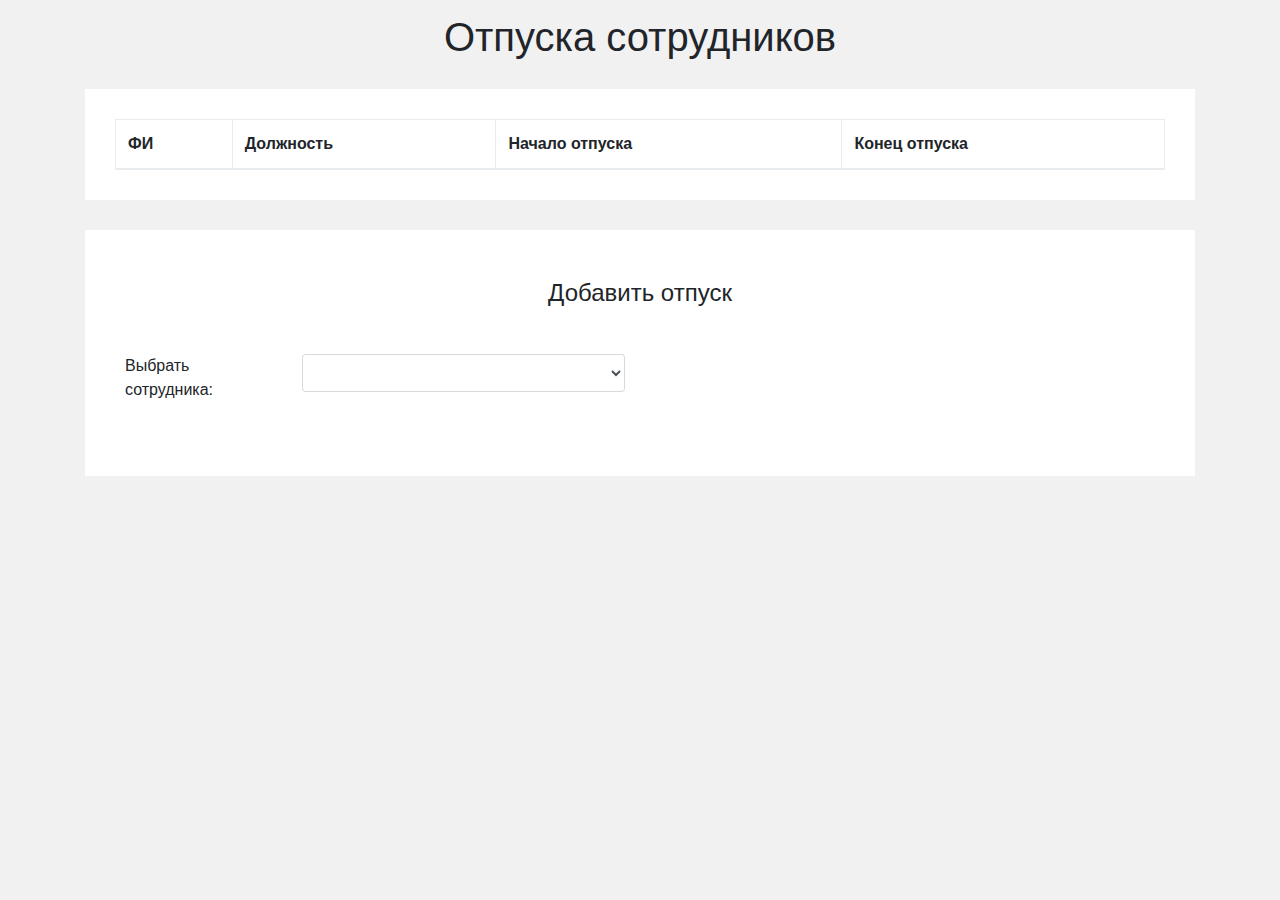
<file: holidays/index.html>
<!DOCTYPE html><html><head><meta charset=utf-8><meta name=viewport content="width=device-width,initial-scale=1"><title>test-calendar</title><link href=/holidays/static/css/app.e28296db8eec2d711b224fe26b8bbfd0.css rel=stylesheet></head><body><div id=app></div><script type=text/javascript src=/holidays/static/js/manifest.6cafc19c69be626dd83e.js></script><script type=text/javascript src=/holidays/static/js/vendor.aa5b775313271a5d2a6c.js></script><script type=text/javascript src=/holidays/static/js/app.0bc834dd229f5a10861d.js></script></body></html>
</file>
